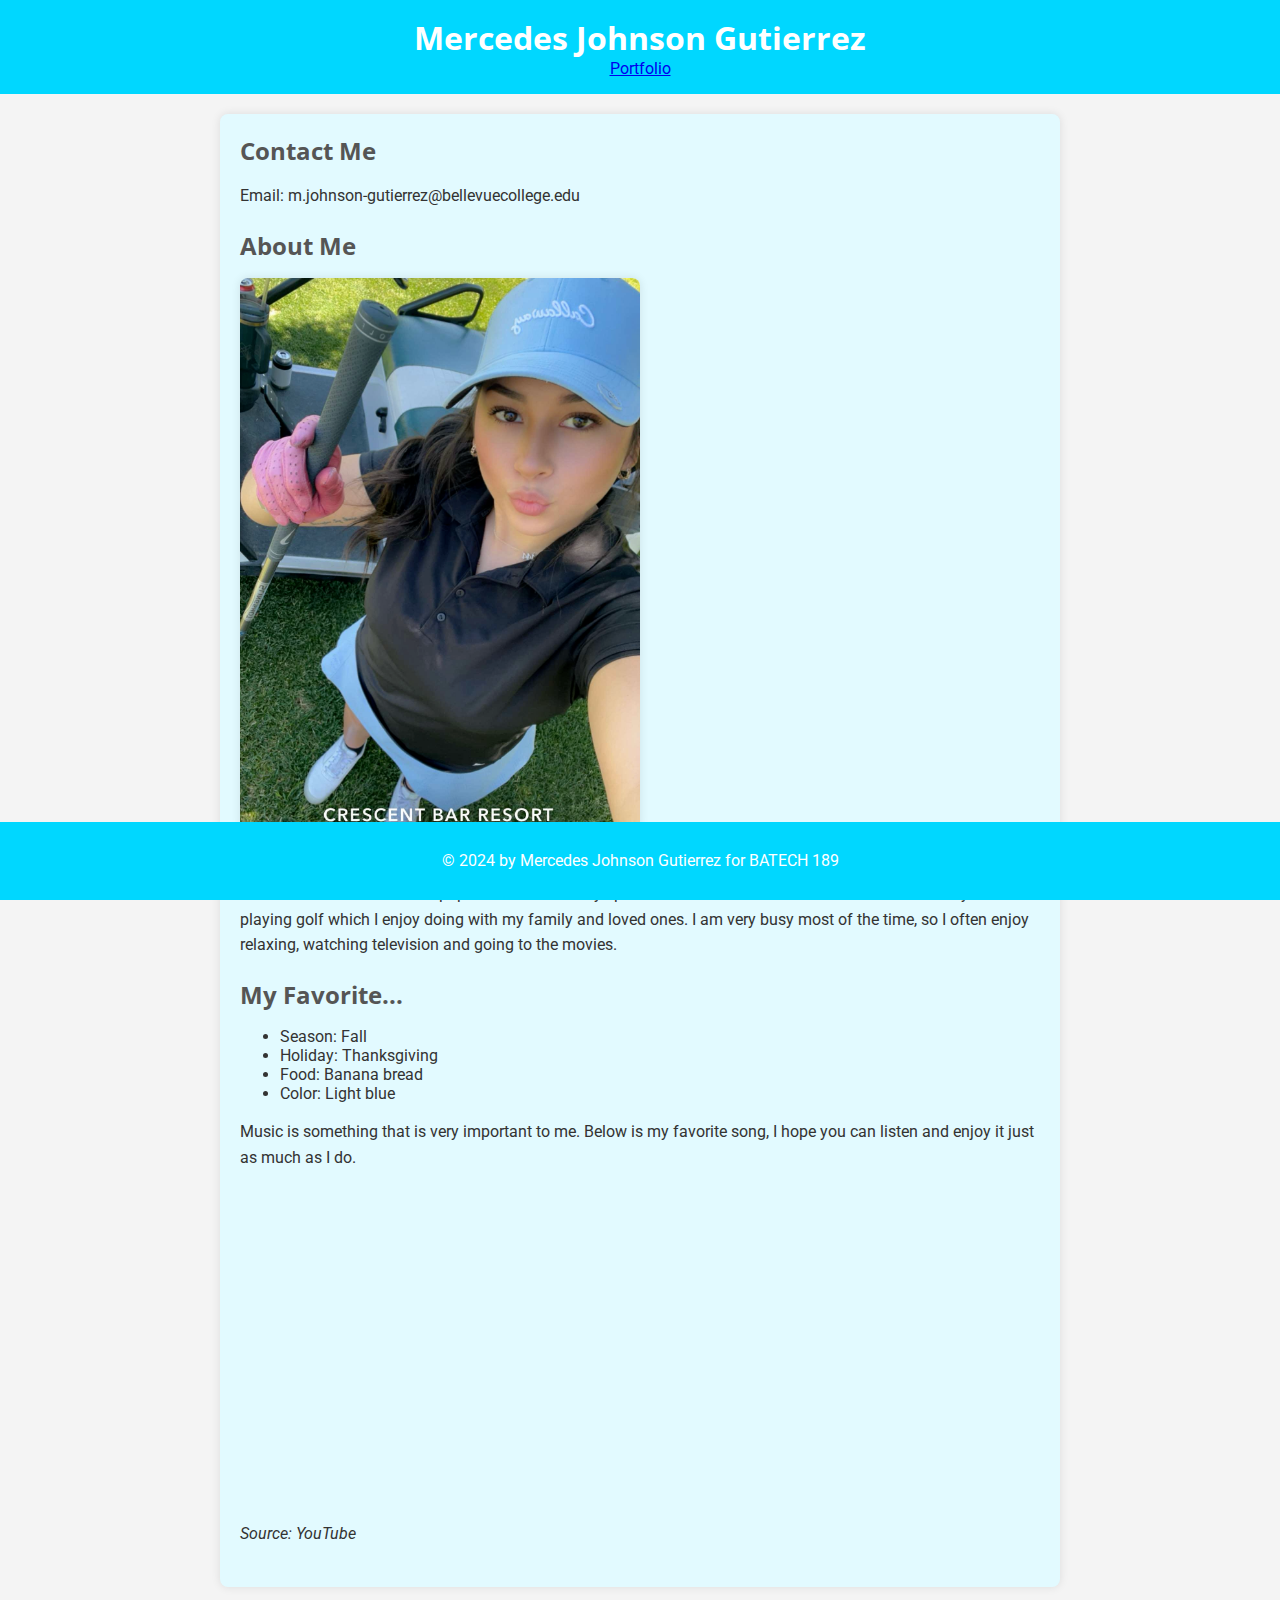
<file: index.html>
<!DOCTYPE html>
<html lang="en">
<head>
    <meta charset="UTF-8">
              <title>BATECH 189 Final Project - Mercedes Johnson Gutierrez</title>
              <meta name="description" content="Get to know me through my list of favorite things">
              <meta name="viewport" content="width=device-width, initial-scale=1.0">
  
    <link rel="preconnect" href="https://fonts.googleapis.com">
<link rel="preconnect" href="https://fonts.gstatic.com" crossorigin>
<link href="https://fonts.googleapis.com/css2?family=Open+Sans:ital,wght@0,300..800;1,300..800&family=Roboto:ital,wght@0,100;0,300;0,400;0,500;0,700;0,900;1,100;1,300;1,400;1,500;1,700;1,900&display=swap" rel="stylesheet">
    <link rel="stylesheet" href="style.css">
</head>
    
    
<body>
    <header>
        <h1>Mercedes Johnson Gutierrez</h1>
        
        <nav>
    <a href="portfolio.html"> Portfolio</a>
    </nav>
    
        
    </header>
    
    <main>
        <section>
            <h2>Contact Me</h2>
            <p>Email: m.johnson-gutierrez@bellevuecollege.edu </p>
        </section>

        <section>
            <h2>About Me</h2>
                 <p><img src="me.png" width="400" alt="Picture of me golfing">
            <p> I am a full time college student at Bellevue College in the digital marketing program. I also work full time as a barista at a small mom and pop coffee stand.In my spare time I like to read fiction books. I also recently started playing golf which I enjoy doing with my family and loved ones. I am very  busy most of the time, so I often enjoy relaxing, watching television and going to the movies.</p>
        
        </section>

        <section>
            <h2>My Favorite...</h2>
            <ul>  
    <li>Season: Fall</li> 
    <li>Holiday: Thanksgiving</li> 
    <li>Food: Banana bread </li> 
    <li>Color: Light blue </li> 
    </ul>
       <p> Music is something that is very important to me. Below is my favorite song, I hope you can listen and enjoy it just as much as I do.</p>
            <iframe width="560" height="315" src="https://www.youtube.com/embed/m5ZL94cdiuU?si=wlzCs-Wsl0mLXGJR" title="YouTube video player" frameborder="0" allow="accelerometer; autoplay; clipboard-write; encrypted-media; gyroscope; picture-in-picture; web-share" referrerpolicy="strict-origin-when-cross-origin" allowfullscreen></iframe>
           <p><em>Source: YouTube</em></p>
        </section>
    </main>
    
    <footer>
        <p>&copy; 2024 by Mercedes Johnson Gutierrez for BATECH 189</p>
    </footer>
</body>
</html>
</file>
<file: style.css>
body {
    font-family: 'Roboto', sans-serif;
    margin: 0;
    padding: 0;
    color: #333;
    background-color: #f4f4f4;
}

header {
    background-color: #00d7ff;
    color: #fff;
    text-align: center;
    padding: 1em 0;
}

main {
    max-width: 800px;
    margin: 20px auto;
    padding: 20px;
    background-color: rgb(226, 250, 255);
    border-radius: 8px;
    box-shadow: 0 0 10px rgba(0,0,0,0.1);
}

section {
    margin-bottom: 20px;
}

h1, h2 {
    font-family: 'Open Sans', sans-serif;
    margin: 0;
}

h1 {
    font-size: 2em;
}

h2 {
    font-size: 1.5em;
    color: #555;
}

p {
    line-height: 1.6;
}

iframe {
    max-width: 100%;
    border: none;
    border-radius: 8px;
}
img {
    
    border-radius: 8px;
    box-shadow: 0 0 10px rgba(0,0,0,0.1);
    
}
footer {
    background-color: #00d7ff;
    color: #fff;
    text-align: center;
    padding: 10px 0;
    position: fixed;
    width: 100%;
    bottom: 0;
}

/* Web Fonts */
@import url('https://fonts.googleapis.com/css2?family=Roboto:wght@400;700&family=Open+Sans:wght@300;600&display=swap');
</file>
